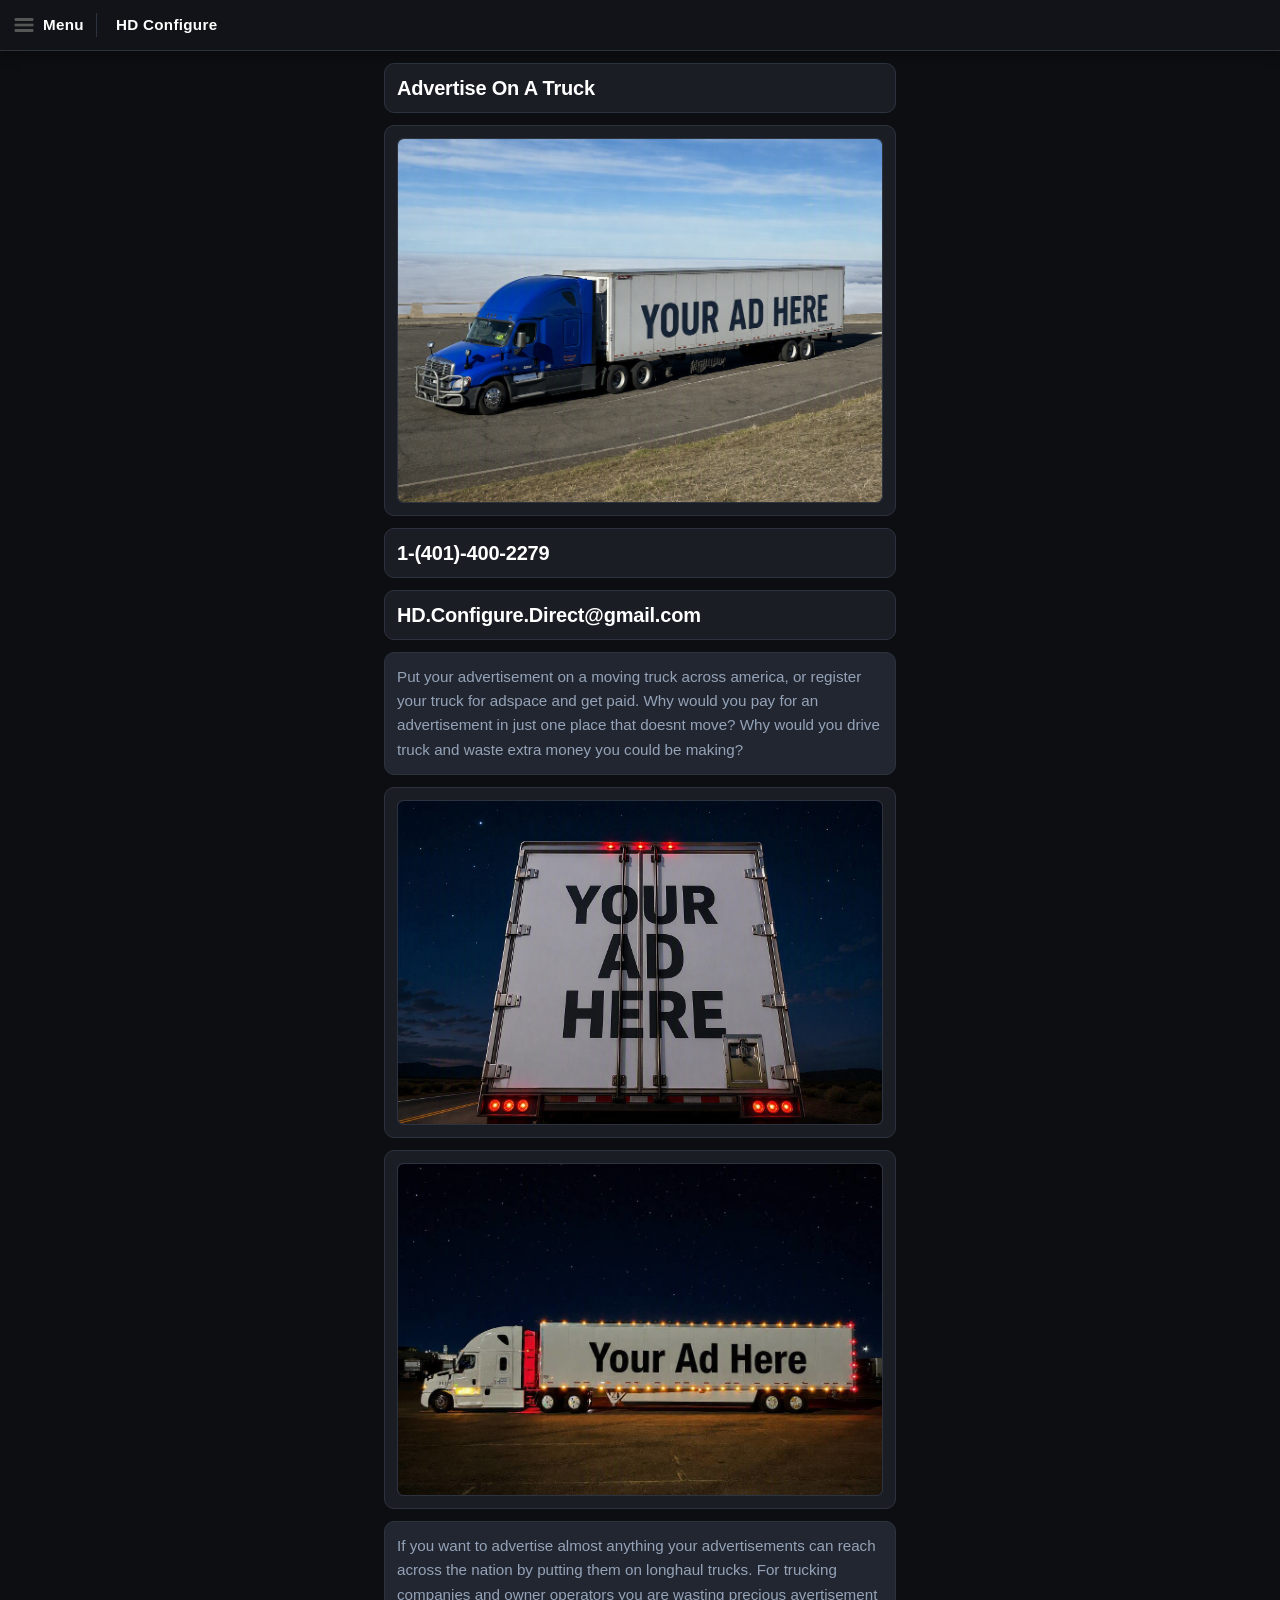
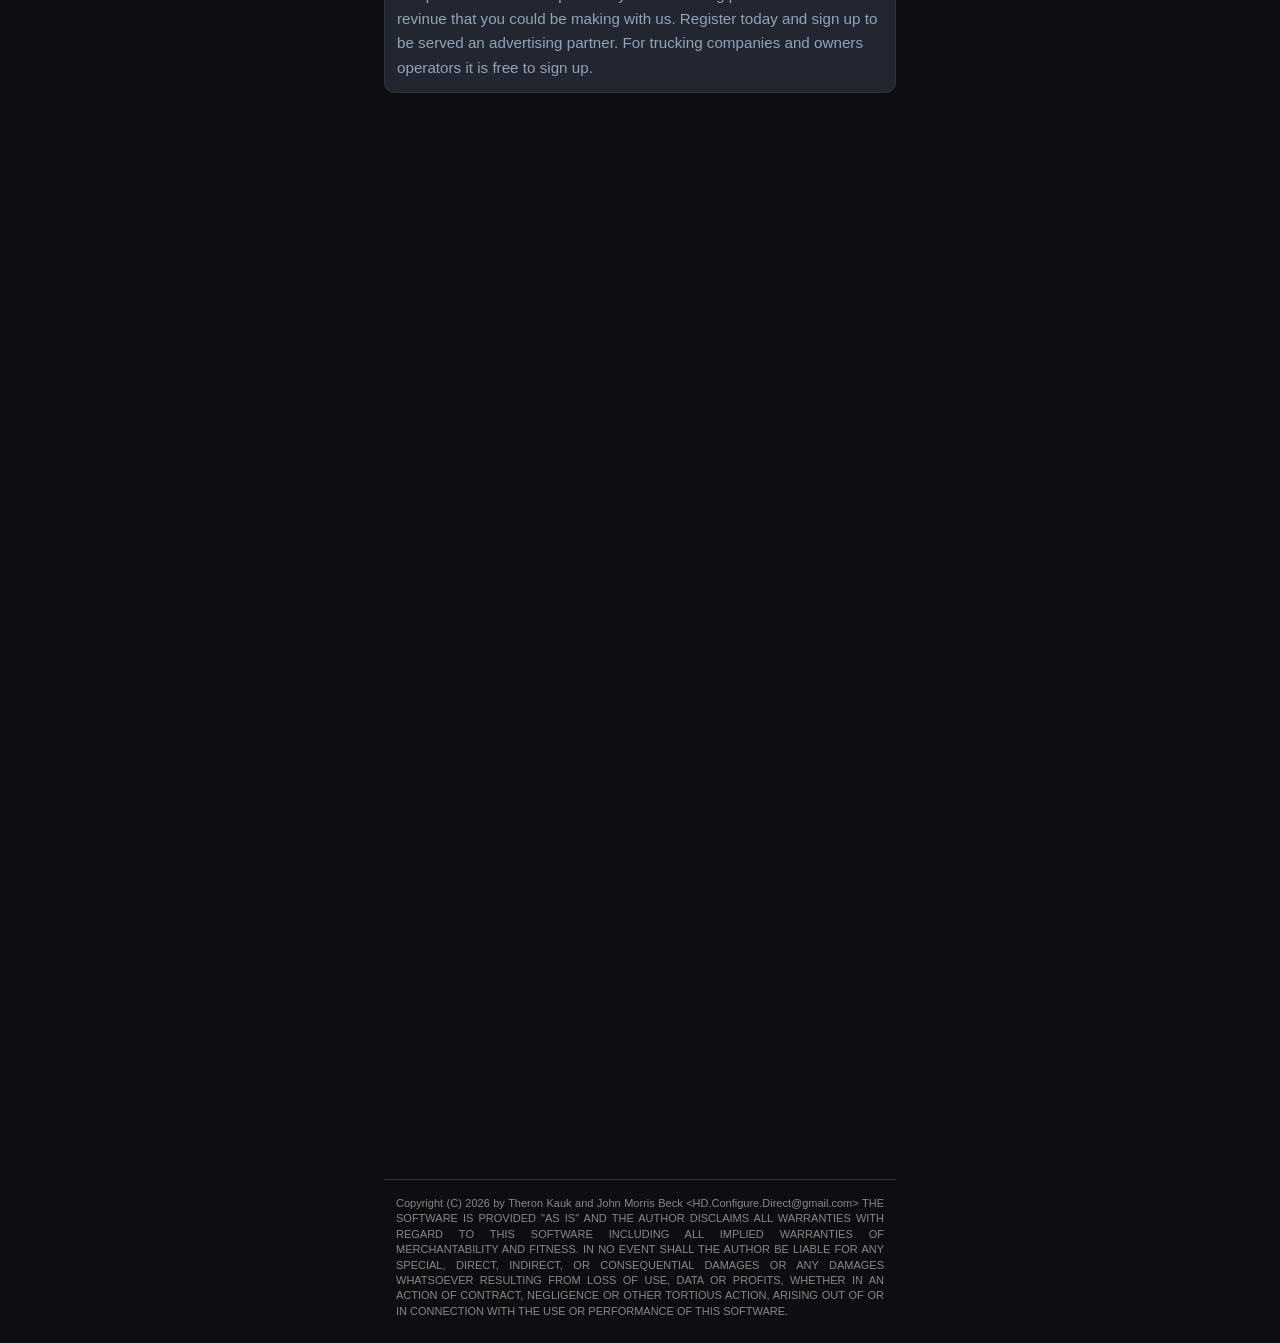
<file: index.html>
<!-- Copyright (C) 2026 by Theron Kauk and John Morris Beck <hd.configure.direct@gmail.com> THE SOFTWARE IS PROVIDED "AS IS" AND THE AUTHOR DISCLAIMS ALL WARRANTIES WITH REGARD TO THIS SOFTWARE INCLUDING ALL IMPLIED WARRANTIES OF MERCHANTABILITY AND FITNESS. IN NO EVENT SHALL THE AUTHOR BE LIABLE FOR ANY SPECIAL, DIRECT, INDIRECT, OR CONSEQUENTIAL DAMAGES OR ANY DAMAGES WHATSOEVER RESULTING FROM LOSS OF USE, DATA OR PROFITS, WHETHER IN AN ACTION OF CONTRACT, NEGLIGENCE OR OTHER TORTIOUS ACTION, ARISING OUT OF OR IN CONNECTION WITH THE USE OR PERFORMANCE OF THIS SOFTWARE. -->
<!DOCTYPE html>
<html lang="en">
<head>
    <meta charset="UTF-8">
    <meta http-equiv="refresh" content="0; url=./home/">
    <title>Redirecting...</title>
    <script>
        window.location.replace("/home/");
    </script>
</head>
<body>
    <p>If you are not redirected automatically, <a href="./home/">click here</a>.</p><br><br>
Copyright (C) 2026 by Theron Kauk and John Morris Beck <hdconfigure.direct@gmail.com> THE SOFTWARE IS PROVIDED "AS IS" AND THE AUTHOR DISCLAIMS ALL WARRANTIES WITH REGARD TO THIS SOFTWARE INCLUDING ALL IMPLIED WARRANTIES OF MERCHANTABILITY AND FITNESS. IN NO EVENT SHALL THE AUTHOR BE LIABLE FOR ANY SPECIAL, DIRECT, INDIRECT, OR CONSEQUENTIAL DAMAGES OR ANY DAMAGES WHATSOEVER RESULTING FROM LOSS OF USE, DATA OR PROFITS, WHETHER IN AN ACTION OF CONTRACT, NEGLIGENCE OR OTHER TORTIOUS ACTION, ARISING OUT OF OR IN CONNECTION WITH THE USE OR PERFORMANCE OF THIS SOFTWARE.

</body>
</html>
</file>
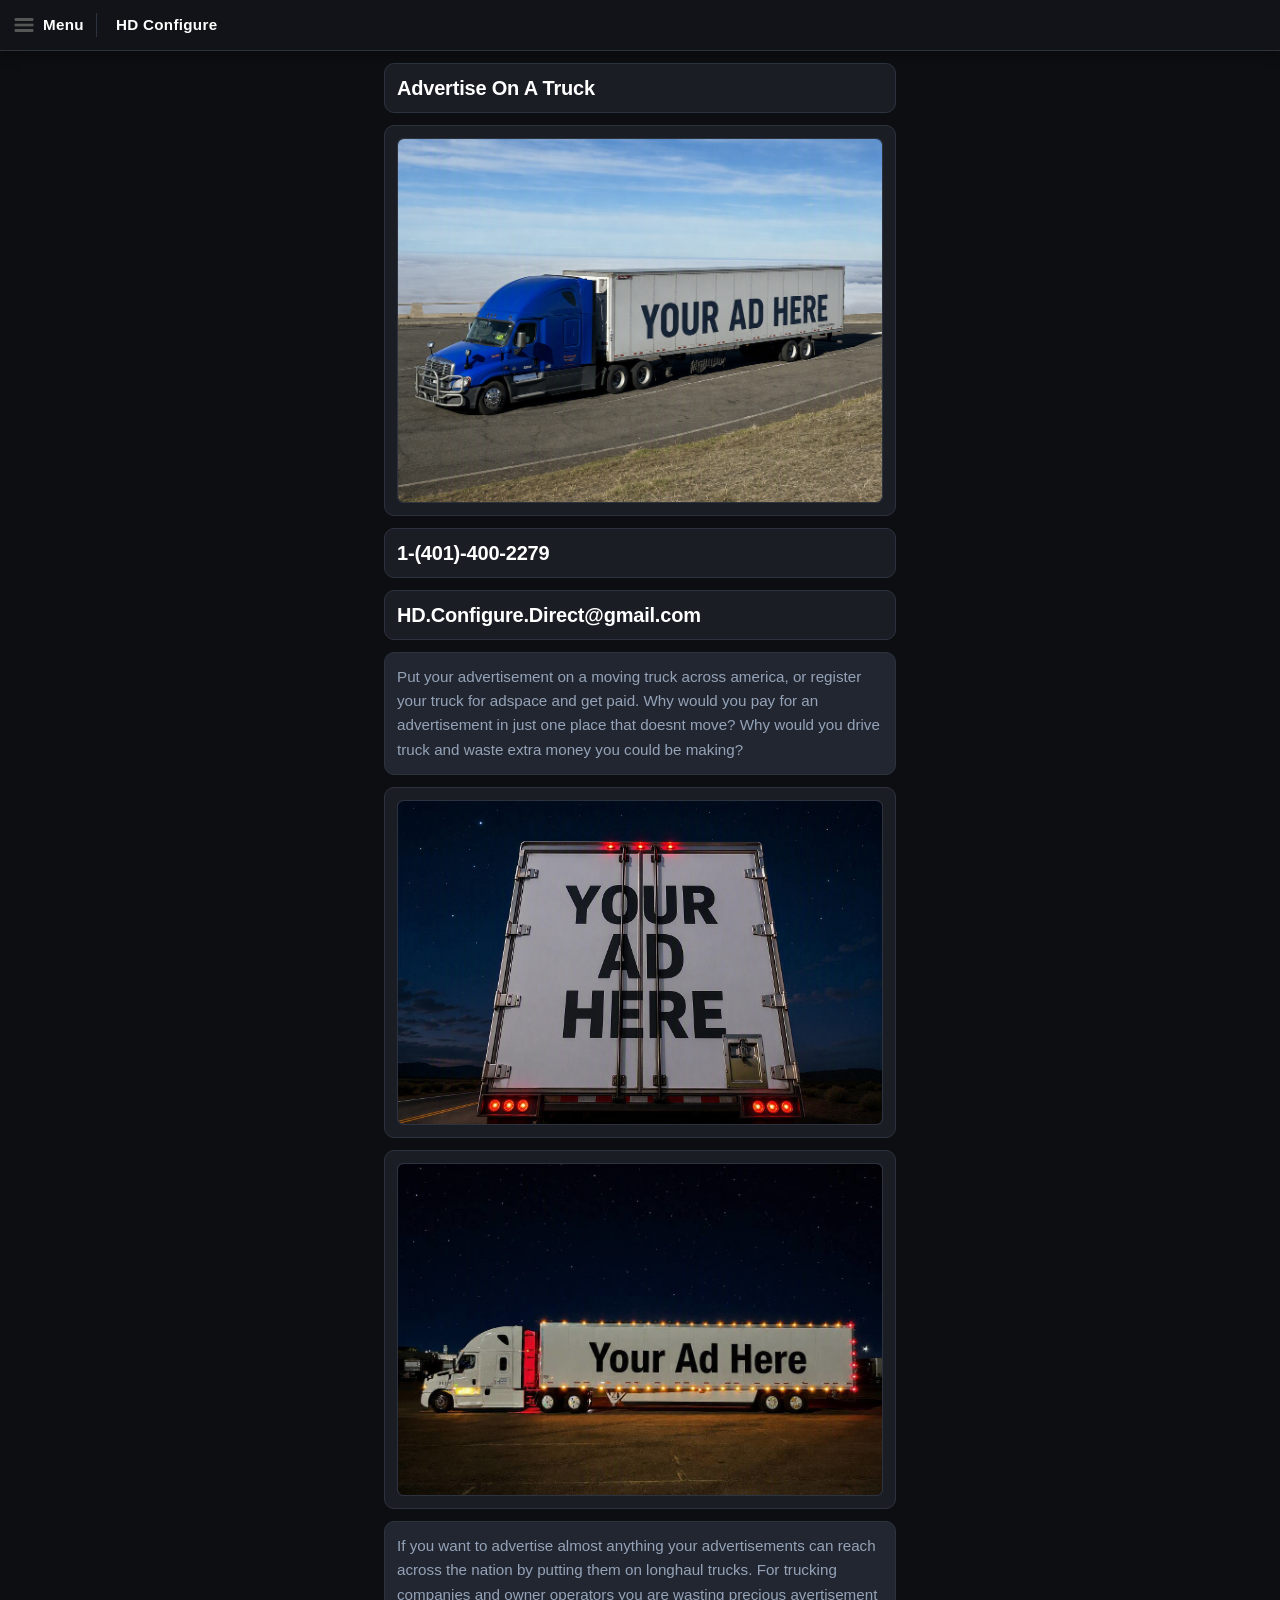
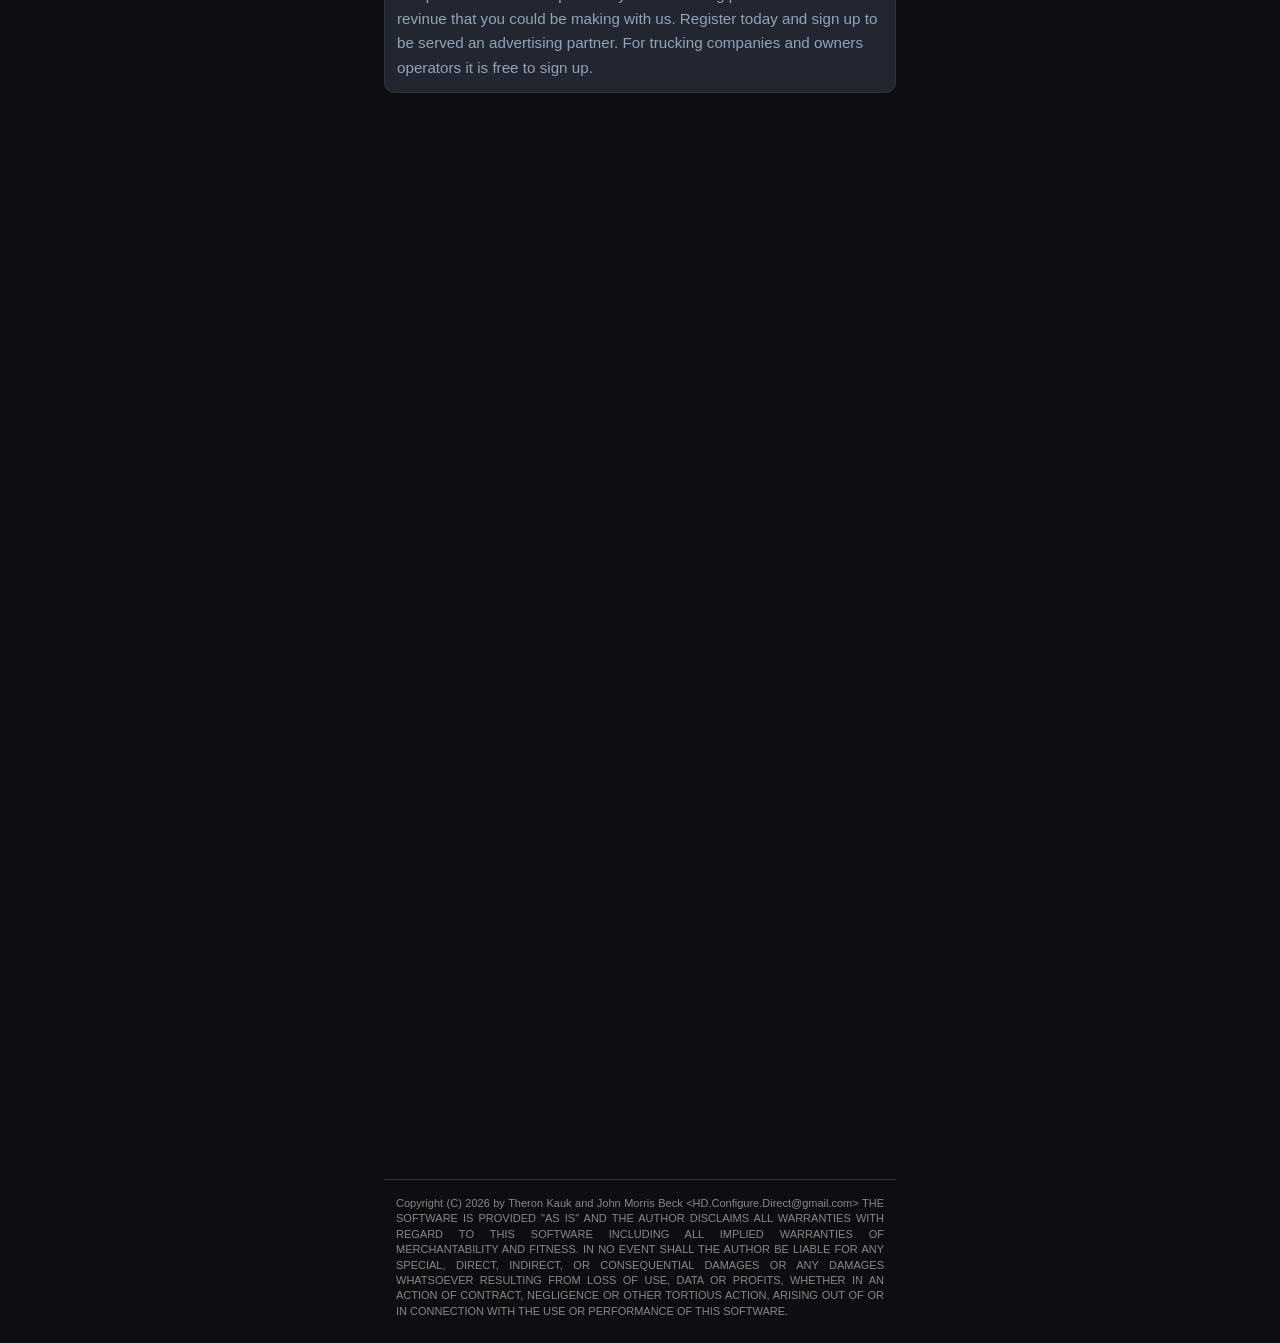
<file: home/index.html>
<!-- Copyright (C) 2026 by Theron Kauk and John Morris Beck <hd.configure.direct@gmail.com> THE SOFTWARE IS PROVIDED "AS IS" AND THE AUTHOR DISCLAIMS ALL WARRANTIES WITH REGARD TO THIS SOFTWARE INCLUDING ALL IMPLIED WARRANTIES OF MERCHANTABILITY AND FITNESS. IN NO EVENT SHALL THE AUTHOR BE LIABLE FOR ANY SPECIAL, DIRECT, INDIRECT, OR CONSEQUENTIAL DAMAGES OR ANY DAMAGES WHATSOEVER RESULTING FROM LOSS OF USE, DATA OR PROFITS, WHETHER IN AN ACTION OF CONTRACT, NEGLIGENCE OR OTHER TORTIOUS ACTION, ARISING OUT OF OR IN CONNECTION WITH THE USE OR PERFORMANCE OF THIS SOFTWARE. -->
<!DOCTYPE html>
<html lang="en">
<head>
    <meta charset="UTF-8">
    <meta http-equiv="refresh" content="0; url=./home/">
    <title>Redirecting...</title>
    <script>
        window.location.replace("/truckads/");
    </script>
</head>
<body>
    <p>If you are not redirected automatically, <a href="./home/">click here</a>.</p><br><br>
Copyright (C) 2026 by Theron Kauk and John Morris Beck <hdconfigure.direct@gmail.com> THE SOFTWARE IS PROVIDED "AS IS" AND THE AUTHOR DISCLAIMS ALL WARRANTIES WITH REGARD TO THIS SOFTWARE INCLUDING ALL IMPLIED WARRANTIES OF MERCHANTABILITY AND FITNESS. IN NO EVENT SHALL THE AUTHOR BE LIABLE FOR ANY SPECIAL, DIRECT, INDIRECT, OR CONSEQUENTIAL DAMAGES OR ANY DAMAGES WHATSOEVER RESULTING FROM LOSS OF USE, DATA OR PROFITS, WHETHER IN AN ACTION OF CONTRACT, NEGLIGENCE OR OTHER TORTIOUS ACTION, ARISING OUT OF OR IN CONNECTION WITH THE USE OR PERFORMANCE OF THIS SOFTWARE.

</body>
</html>
</file>
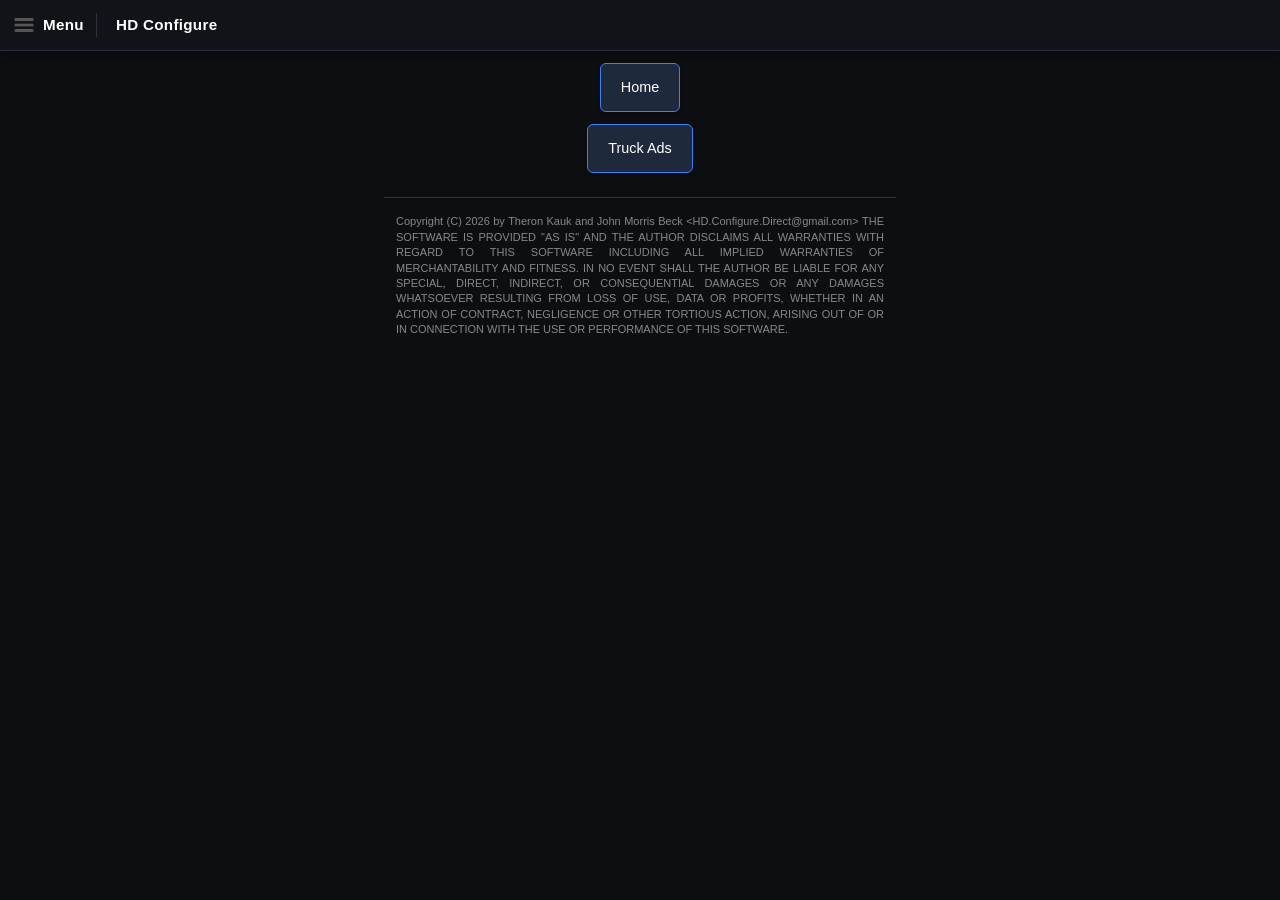
<file: menu_applet/index.html>
<!DOCTYPE html>
<!-- Copyright (C) 2026 by Theron Kauk and John Morris Beck &lt;HD.Configure.Direct@gmail.com&gt; THE SOFTWARE IS PROVIDED "AS IS" AND THE AUTHOR DISCLAIMS ALL WARRANTIES WITH REGARD TO THIS SOFTWARE INCLUDING ALL IMPLIED WARRANTIES OF MERCHANTABILITY AND FITNESS. IN NO EVENT SHALL THE AUTHOR BE LIABLE FOR ANY SPECIAL, DIRECT, INDIRECT, OR CONSEQUENTIAL DAMAGES OR ANY DAMAGES WHATSOEVER RESULTING FROM LOSS OF USE, DATA OR PROFITS, WHETHER IN AN ACTION OF CONTRACT, NEGLIGENCE OR OTHER TORTIOUS ACTION, ARISING OUT OF OR IN CONNECTION WITH THE USE OR PERFORMANCE OF THIS SOFTWARE. -->
<html lang="en">
<head>
  <meta charset="UTF-8">
  <meta name="viewport" content="width=device-width, initial-scale=1.0">
  <title>HDConfigure</title>
  <link rel="stylesheet" href="/style.css">
</head>
<body>

  <div class="top-bar">
    <a href="../" class="menu-link" title="Open Menu">
      <img src="/assets/menu.png" alt="Menu">
      <span class="menu-text">Menu</span>
    </a>
    <span class="top-bar-title">HD Configure</span>
    <span class="top-bar-subtitle"> </span>
  </div><a href="/home/" class="table-btn table-btn-slate">Home</a><a href="/truckads/" class="table-btn table-btn-slate">Truck Ads</a>
<div style="text-align: right; font-size: 11px; color: #888888; font-family: sans-serif;">
  Copyright (C) 2026 by Theron Kauk and John Morris Beck &lt;HD.Configure.Direct@gmail.com&gt; THE SOFTWARE IS PROVIDED "AS IS" AND THE AUTHOR DISCLAIMS ALL WARRANTIES WITH REGARD TO THIS SOFTWARE INCLUDING ALL IMPLIED WARRANTIES OF MERCHANTABILITY AND FITNESS. IN NO EVENT SHALL THE AUTHOR BE LIABLE FOR ANY SPECIAL, DIRECT, INDIRECT, OR CONSEQUENTIAL DAMAGES OR ANY DAMAGES WHATSOEVER RESULTING FROM LOSS OF USE, DATA OR PROFITS, WHETHER IN AN ACTION OF CONTRACT, NEGLIGENCE OR OTHER TORTIOUS ACTION, ARISING OUT OF OR IN CONNECTION WITH THE USE OR PERFORMANCE OF THIS SOFTWARE.
</div>
</body>
</html>
</file>
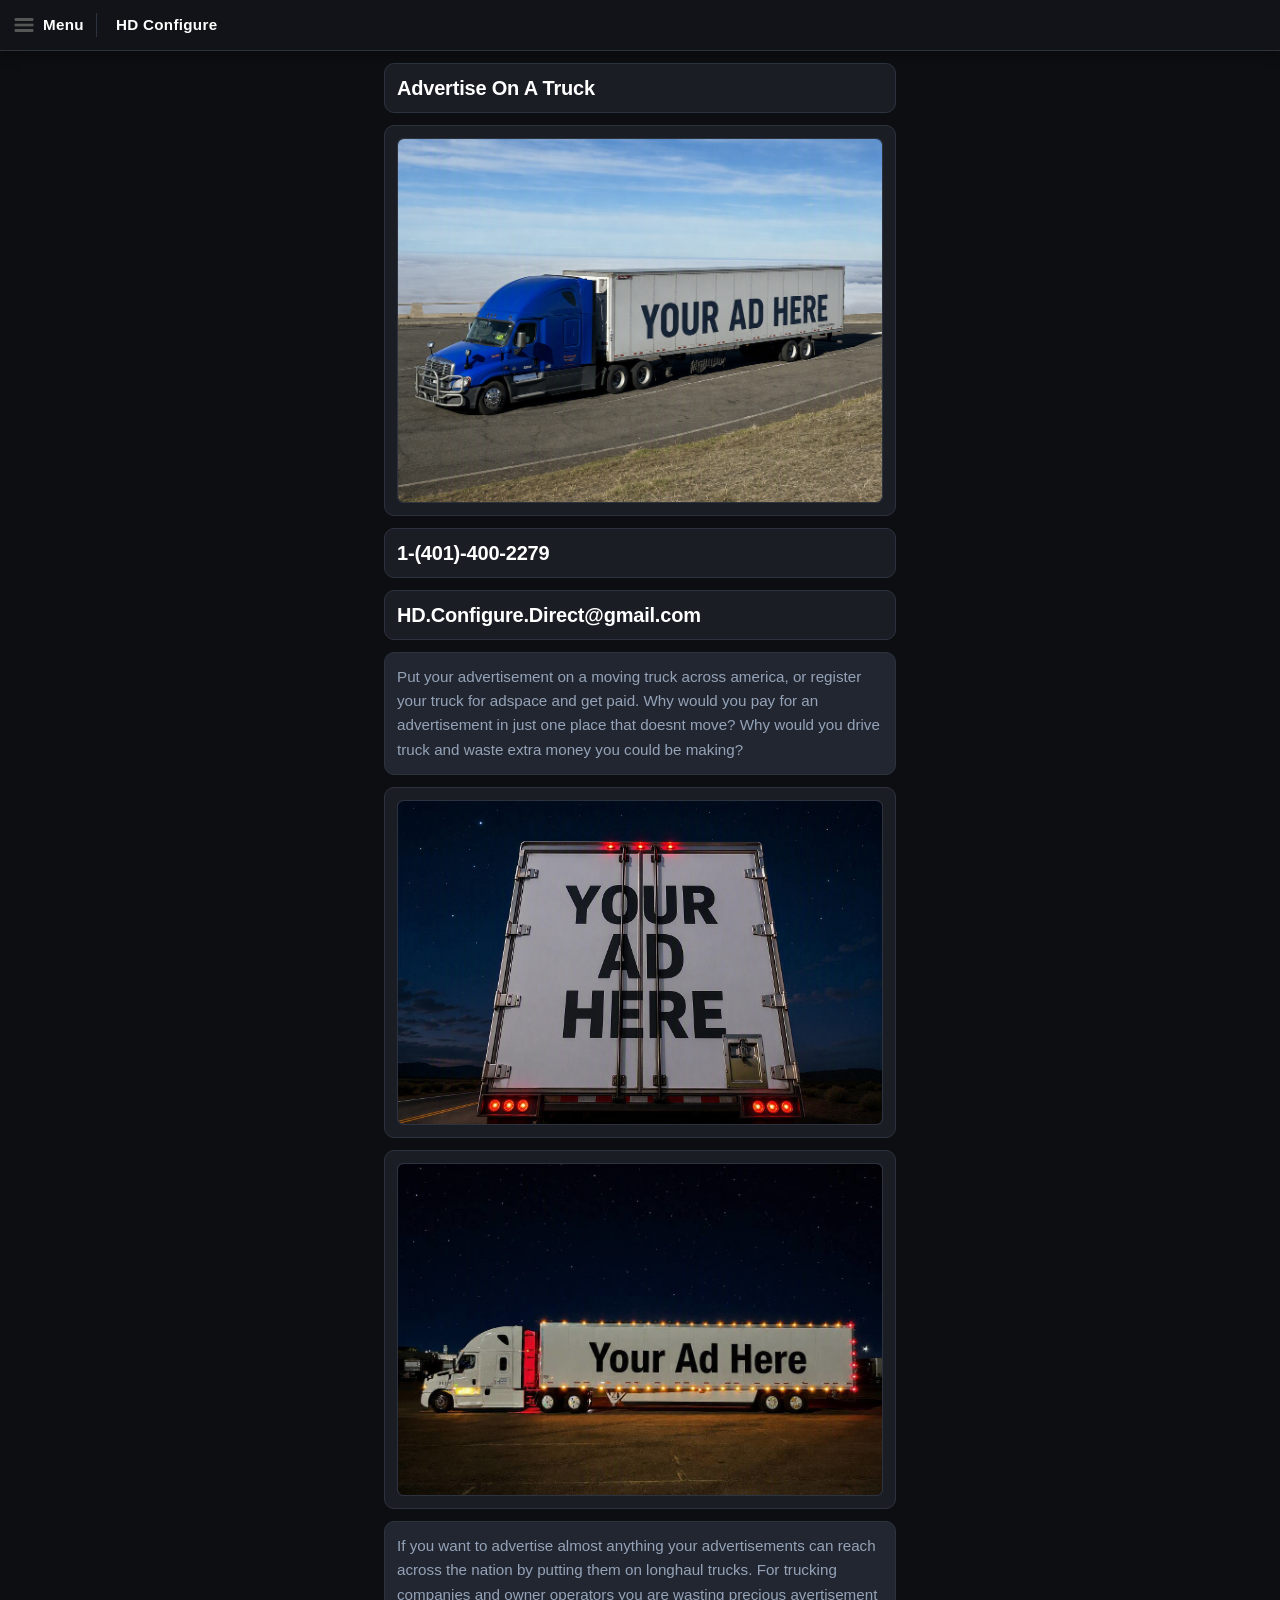
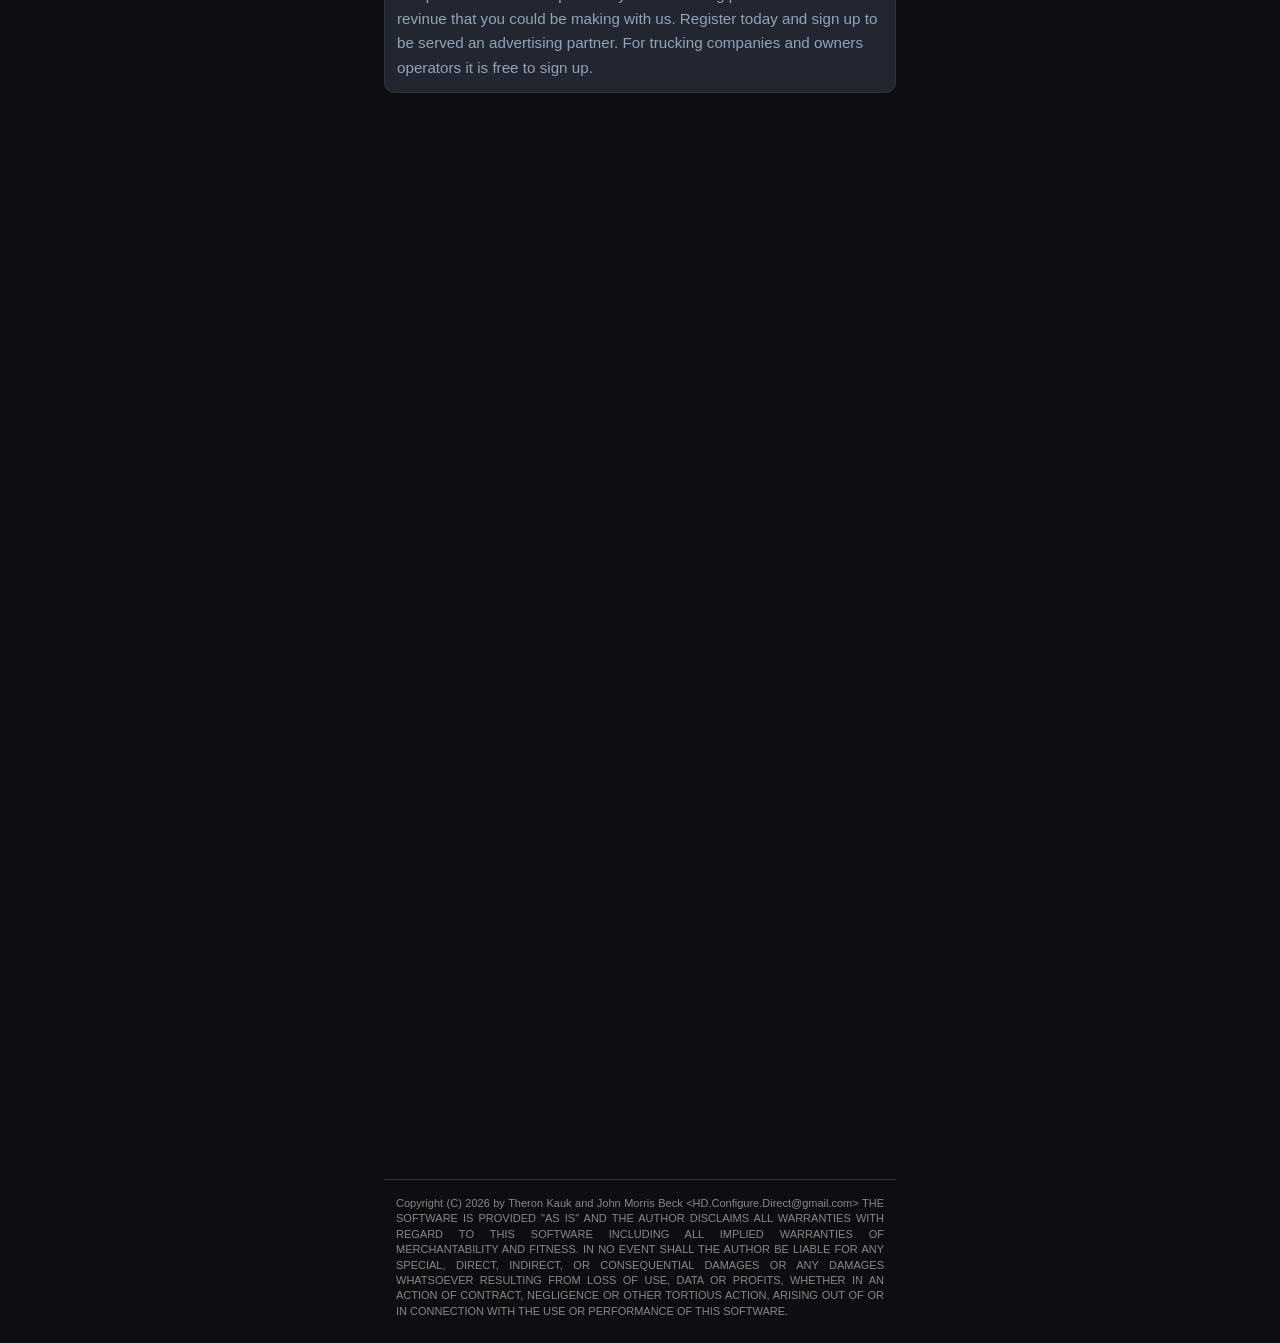
<file: truckads/index.html>
<!DOCTYPE html>
<!-- Copyright (C) 2026 by Theron Kauk and John Morris Beck &lt;HD.Configure.Direct@gmail.com&gt; THE SOFTWARE IS PROVIDED "AS IS" AND THE AUTHOR DISCLAIMS ALL WARRANTIES WITH REGARD TO THIS SOFTWARE INCLUDING ALL IMPLIED WARRANTIES OF MERCHANTABILITY AND FITNESS. IN NO EVENT SHALL THE AUTHOR BE LIABLE FOR ANY SPECIAL, DIRECT, INDIRECT, OR CONSEQUENTIAL DAMAGES OR ANY DAMAGES WHATSOEVER RESULTING FROM LOSS OF USE, DATA OR PROFITS, WHETHER IN AN ACTION OF CONTRACT, NEGLIGENCE OR OTHER TORTIOUS ACTION, ARISING OUT OF OR IN CONNECTION WITH THE USE OR PERFORMANCE OF THIS SOFTWARE. -->
<html lang="en">
<head>
  <meta charset="UTF-8">
  <meta name="viewport" content="width=device-width, initial-scale=1.0">
  <title>HDConfigure</title>
  <link rel="stylesheet" href="/style.css">
</head>
<body>

  <div class="top-bar">
    <a href="./menu/" class="menu-link" title="Open Menu">
      <img src="/assets/menu.png" alt="Menu">
      <span class="menu-text">Menu</span>
    </a>
    <span class="top-bar-title">HD Configure</span>
    <span class="top-bar-subtitle"> </span>
  </div>
    <div class="subheader-wrapper">
        <h2 class="subheader-title">Advertise On A Truck</h2>
    </div>
    <div class="table-wrapper">
      <div class="image-cell-flush">
        <img src="/assets/truckday.png" alt="Flight Simulator">
      </div>
    </div>
    <div class="subheader-wrapper">
        <h2 class="subheader-title">1-(401)-400-2279</h2>
    </div>
    <div class="subheader-wrapper">
        <h2 class="subheader-title">HD.Configure.Direct@gmail.com</h2>
    </div>
    <div class="info-block">
      <p>
        Put your advertisement on a moving truck across america, or register your truck for adspace and get paid. Why would you pay for an advertisement in just one place that doesnt move? Why would you drive truck and waste extra money you could be making?
      </p>
    </div>
    <div class="table-wrapper">
      <div class="image-cell-flush">
        <img src="/assets/truckback.jpg" alt="Flight Simulator">
      </div>
    </div>
    <div class="table-wrapper">
      <div class="image-cell-flush">
        <img src="/assets/trucknight.png" alt="Flight Simulator">
      </div>
    </div>
    <div class="info-block">
      <p>
        If you want to advertise almost anything your advertisements can reach across the nation by putting them on longhaul trucks. For trucking companies and owner operators you are wasting precious avertisement revinue that you could be making with us. Register today and sign up to be served an advertising partner. For trucking companies and owners operators it is free to sign up.
      </p>
    </div>





<iframe class="embedded-form" src="https://docs.google.com/forms/d/e/1FAIpQLSevLIcajLnalSh20vIcnGZ2dDFG4Ue2tJ0UCPxEjrYCR0SUiQ/viewform?embedded=true" height="1050" scrolling="no" frameborder="0" marginheight="0" marginwidth="0">Loading...</iframe>



<div style="text-align: right; font-size: 11px; color: #888888; font-family: sans-serif;">
  Copyright (C) 2026 by Theron Kauk and John Morris Beck &lt;HD.Configure.Direct@gmail.com&gt; THE SOFTWARE IS PROVIDED "AS IS" AND THE AUTHOR DISCLAIMS ALL WARRANTIES WITH REGARD TO THIS SOFTWARE INCLUDING ALL IMPLIED WARRANTIES OF MERCHANTABILITY AND FITNESS. IN NO EVENT SHALL THE AUTHOR BE LIABLE FOR ANY SPECIAL, DIRECT, INDIRECT, OR CONSEQUENTIAL DAMAGES OR ANY DAMAGES WHATSOEVER RESULTING FROM LOSS OF USE, DATA OR PROFITS, WHETHER IN AN ACTION OF CONTRACT, NEGLIGENCE OR OTHER TORTIOUS ACTION, ARISING OUT OF OR IN CONNECTION WITH THE USE OR PERFORMANCE OF THIS SOFTWARE.
</div>
</body>
</html>
</file>
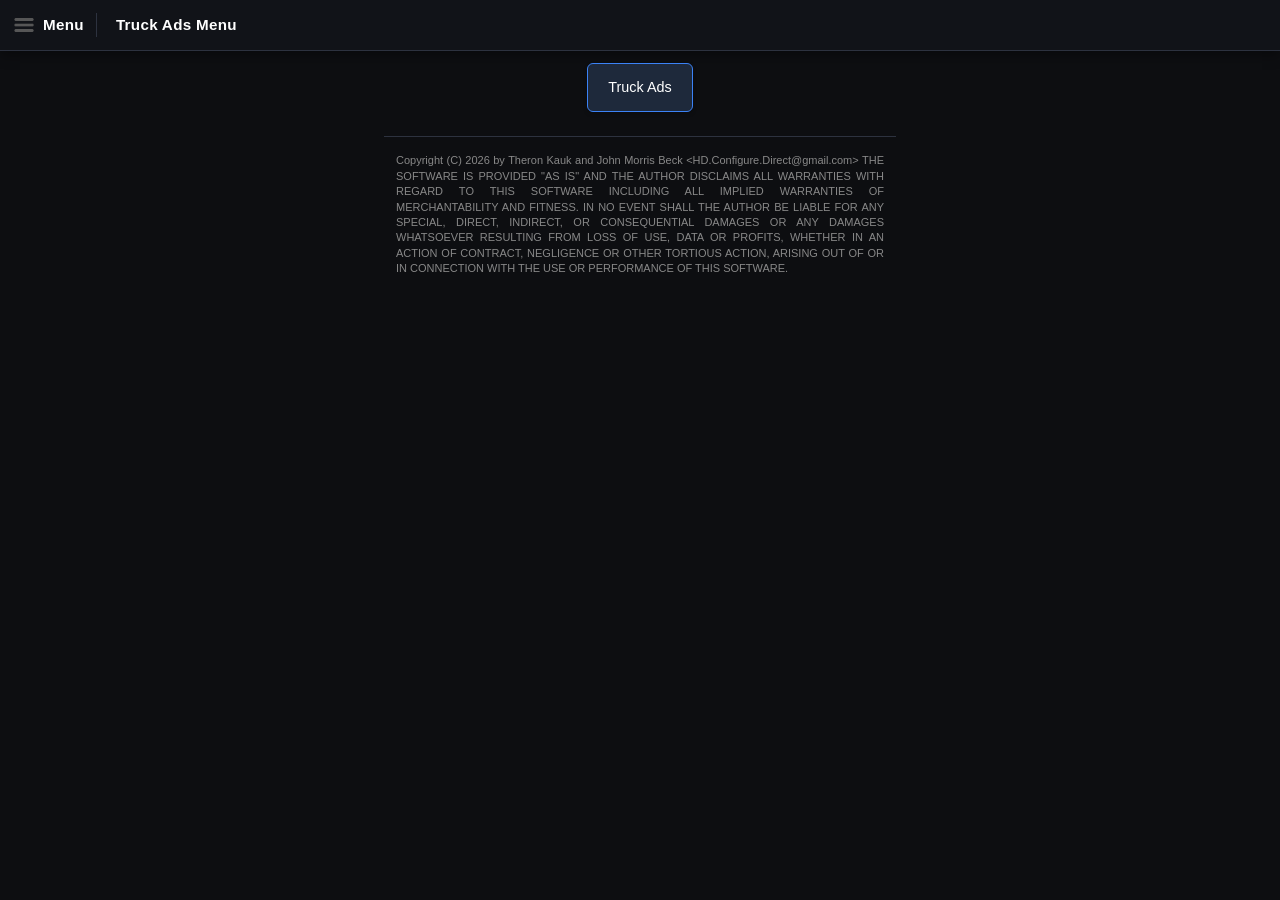
<file: truckads/menu/index.html>
<!DOCTYPE html>
<!-- Copyright (C) 2026 by Theron Kauk and John Morris Beck &lt;HD.Configure.Direct@gmail.com&gt; THE SOFTWARE IS PROVIDED "AS IS" AND THE AUTHOR DISCLAIMS ALL WARRANTIES WITH REGARD TO THIS SOFTWARE INCLUDING ALL IMPLIED WARRANTIES OF MERCHANTABILITY AND FITNESS. IN NO EVENT SHALL THE AUTHOR BE LIABLE FOR ANY SPECIAL, DIRECT, INDIRECT, OR CONSEQUENTIAL DAMAGES OR ANY DAMAGES WHATSOEVER RESULTING FROM LOSS OF USE, DATA OR PROFITS, WHETHER IN AN ACTION OF CONTRACT, NEGLIGENCE OR OTHER TORTIOUS ACTION, ARISING OUT OF OR IN CONNECTION WITH THE USE OR PERFORMANCE OF THIS SOFTWARE. -->
<html lang="en">
<head>
  <meta charset="UTF-8">
  <meta name="viewport" content="width=device-width, initial-scale=1.0">
  <title>TruckAds</title>
  <link rel="stylesheet" href="/style.css">
</head>
<body>

  <div class="top-bar">
    <a href="../" class="menu-link" title="Open Menu">
      <img src="/assets/menu.png" alt="Menu">
      <span class="menu-text">Menu</span>
    </a>
    <span class="top-bar-title">Truck Ads Menu</span>
    <span class="top-bar-subtitle"> </span>
  </div><a href="/truckads/" class="table-btn table-btn-slate">Truck Ads</a>
<div style="text-align: right; font-size: 11px; color: #888888; font-family: sans-serif;">
  Copyright (C) 2026 by Theron Kauk and John Morris Beck &lt;HD.Configure.Direct@gmail.com&gt; THE SOFTWARE IS PROVIDED "AS IS" AND THE AUTHOR DISCLAIMS ALL WARRANTIES WITH REGARD TO THIS SOFTWARE INCLUDING ALL IMPLIED WARRANTIES OF MERCHANTABILITY AND FITNESS. IN NO EVENT SHALL THE AUTHOR BE LIABLE FOR ANY SPECIAL, DIRECT, INDIRECT, OR CONSEQUENTIAL DAMAGES OR ANY DAMAGES WHATSOEVER RESULTING FROM LOSS OF USE, DATA OR PROFITS, WHETHER IN AN ACTION OF CONTRACT, NEGLIGENCE OR OTHER TORTIOUS ACTION, ARISING OUT OF OR IN CONNECTION WITH THE USE OR PERFORMANCE OF THIS SOFTWARE.
</div>
</body>
</html>
</file>
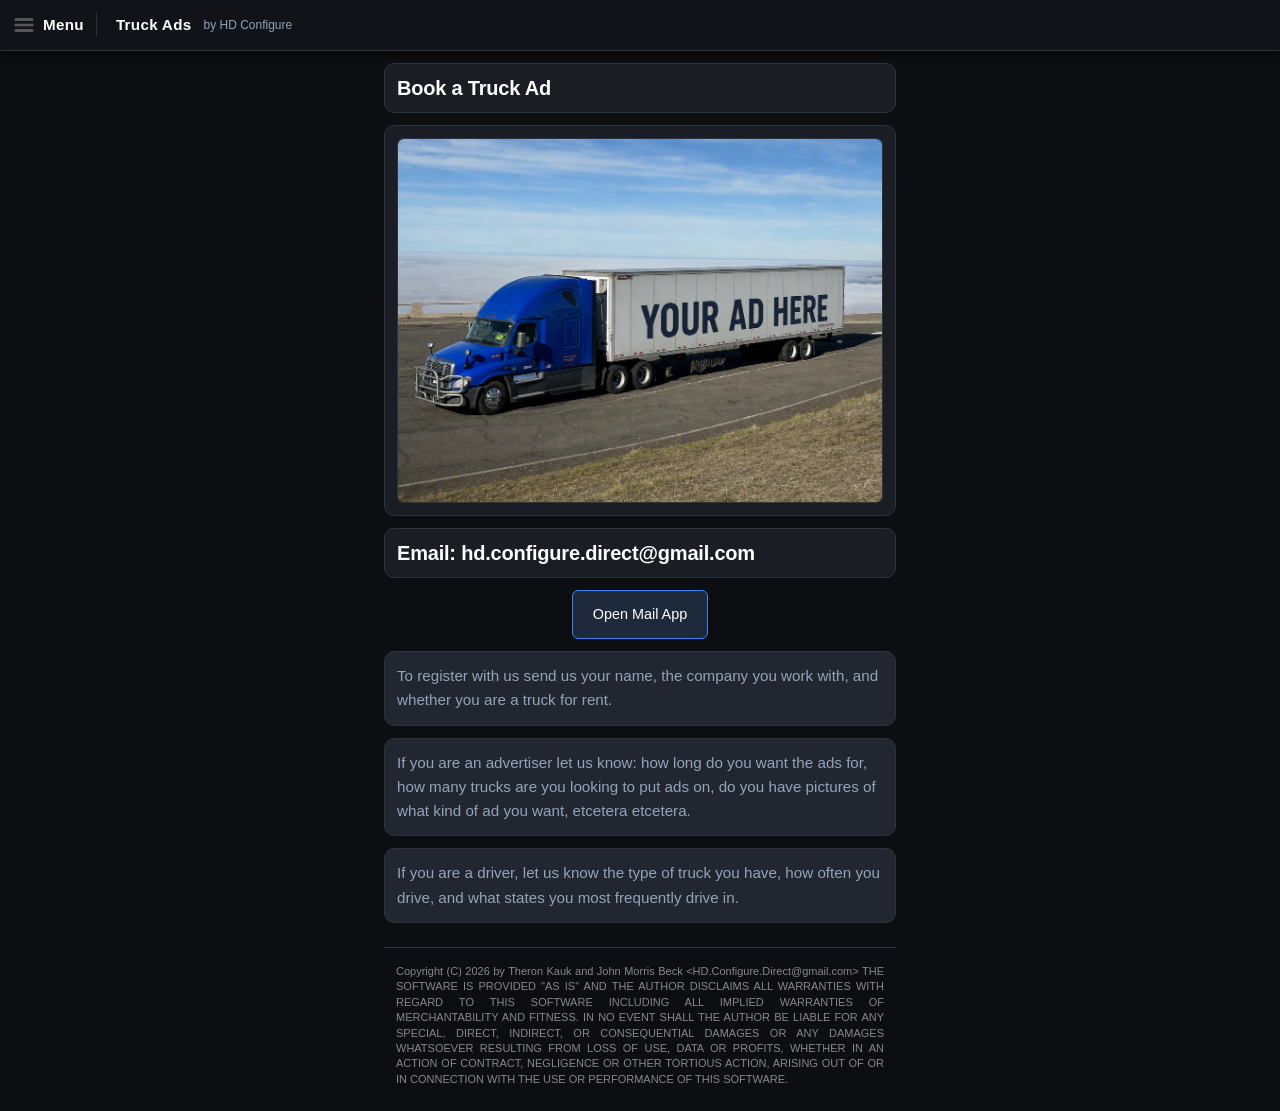
<file: truckads/register/index.html>
<!DOCTYPE html>
<!-- Copyright (C) 2026 by Theron Kauk and John Morris Beck &lt;HD.Configure.Direct@gmail.com&gt; THE SOFTWARE IS PROVIDED "AS IS" AND THE AUTHOR DISCLAIMS ALL WARRANTIES WITH REGARD TO THIS SOFTWARE INCLUDING ALL IMPLIED WARRANTIES OF MERCHANTABILITY AND FITNESS. IN NO EVENT SHALL THE AUTHOR BE LIABLE FOR ANY SPECIAL, DIRECT, INDIRECT, OR CONSEQUENTIAL DAMAGES OR ANY DAMAGES WHATSOEVER RESULTING FROM LOSS OF USE, DATA OR PROFITS, WHETHER IN AN ACTION OF CONTRACT, NEGLIGENCE OR OTHER TORTIOUS ACTION, ARISING OUT OF OR IN CONNECTION WITH THE USE OR PERFORMANCE OF THIS SOFTWARE. -->
<html lang="en">
<head>
  <meta charset="UTF-8">
  <meta name="viewport" content="width=device-width, initial-scale=1.0">
  <title>TruckAds</title>
  <link rel="stylesheet" href="/style.css">
</head>
<body>

  <div class="top-bar">
    <a href="./menu/" class="menu-link" title="Open Menu">
      <img src="/assets/menu.png" alt="Menu">
      <span class="menu-text">Menu</span>
    </a>
    <span class="top-bar-title">Truck Ads</span>
    <span class="top-bar-subtitle">by HD Configure</span>
  </div>
    <div class="subheader-wrapper">
        <h2 class="subheader-title">Book a Truck Ad</h2>
    </div>
    <div class="table-wrapper">
      <div class="image-cell-flush">
        <img src="/assets/truckday.png" alt="Flight Simulator">
      </div>
    </div>
    <div class="subheader-wrapper">
        <h2 class="subheader-title">Email: hd.configure.direct@gmail.com</h2>
    </div><a href="mailto:hd.configure.direct@gmail.com" class="table-btn table-btn-slate">Open Mail App</a>
    <div class="info-block">
      <p>
        To register with us send us your name, the company you work with, and whether you are a truck for rent.
      </p>
    </div>
    <div class="info-block">
      <p>
        If you are an advertiser let us know: how long do you want the ads for, how many trucks are you looking to put ads on, do you have pictures of what kind of ad you want, etcetera etcetera.
      </p>
    </div>
    <div class="info-block">
      <p>
        If you are a driver, let us know the type of truck you have, how often you drive, and what states you most frequently drive in.
      </p>
    </div>
<div style="text-align: right; font-size: 11px; color: #888888; font-family: sans-serif;">
  Copyright (C) 2026 by Theron Kauk and John Morris Beck &lt;HD.Configure.Direct@gmail.com&gt; THE SOFTWARE IS PROVIDED "AS IS" AND THE AUTHOR DISCLAIMS ALL WARRANTIES WITH REGARD TO THIS SOFTWARE INCLUDING ALL IMPLIED WARRANTIES OF MERCHANTABILITY AND FITNESS. IN NO EVENT SHALL THE AUTHOR BE LIABLE FOR ANY SPECIAL, DIRECT, INDIRECT, OR CONSEQUENTIAL DAMAGES OR ANY DAMAGES WHATSOEVER RESULTING FROM LOSS OF USE, DATA OR PROFITS, WHETHER IN AN ACTION OF CONTRACT, NEGLIGENCE OR OTHER TORTIOUS ACTION, ARISING OUT OF OR IN CONNECTION WITH THE USE OR PERFORMANCE OF THIS SOFTWARE.
</div>
</body>
</html>
</file>
<file: style.css>
/* ==========================================================================
   1. Theme Variables & Swatches
   ========================================================================== */
:root {
  --color-page-bg:        #0d0e11;
  --color-card-bg:        #13151a;
  --color-table-bg:       #1a1d24;
  --color-cell-bg:        #222630;
  --color-header-bg:      #111318;
  
  --color-border:         #2d323f;
  --color-text-main:      #ffffff;
  --color-text-muted:     #94a3b8;

  --color-btn-blue-bg:    #1e293b;
  --color-btn-blue-hover: #334155;
  --color-btn-blue-border:#3b82f6;
  
  --color-btn-navy-bg:    #1e3a8a;
  --color-btn-navy-hover: #2563eb;

  --radius-sm: 6px;
  --radius-md: 10px;
  --radius-lg: 16px;
  --transition: all 0.2s cubic-bezier(0.4, 0, 0.2, 1);
}

* {
  box-sizing: border-box;
  margin: 0;
  padding: 0;
}

body {
  background-color: var(--color-page-bg);
  color: var(--color-text-main);
  font-family: -apple-system, BlinkMacSystemFont, "Segoe UI", Roboto, sans-serif;
  line-height: 1.6;
  padding: 0;
  min-height: 100vh;
}

/* ==========================================================================
   2. Navigation & Layout
   ========================================================================== */
.top-bar {
  background-color: var(--color-header-bg);
  border-bottom: 1px solid var(--color-border);
  padding: 0rem;
  display: flex;
  align-items: center;
  box-shadow: 0 4px 12px rgba(0, 0, 0, 0.4);
  margin-bottom: 0.75rem;
}

.menu-link,
.menu-link:link,
.menu-link:visited {
  display: inline-flex;
  align-items: center;
  gap: 0.5rem;
  padding: 0.75rem;
  border-radius: var(--radius-sm);
  text-decoration: none;
  border: 1px solid transparent;
  transition: var(--transition);
}

.menu-link:hover {
  background-color: var(--color-cell-bg);
  border-color: var(--color-border);
}

.menu-text {
  color: var(--color-text-main);
  font-weight: 600;
  font-size: 0.95rem;
  letter-spacing: 0.02em;
  padding-right: 0.75rem;
  border-right: 1px solid var(--color-border);
}

.top-bar-title {
  color: var(--color-text-main);
  font-weight: 600;
  font-size: 0.95rem;
  letter-spacing: 0.02em;
  margin-left: 0.375rem;
  display: inline-flex;
  align-items: baseline;
}

.top-bar-subtitle {
  color: var(--color-text-muted);
  font-size: 0.75rem;
  margin-left: 0.75rem;
  font-weight: 400;
  align-self: center;
}

.menu-link img {
  width: 22px;
  height: 22px;
  display: block;
  object-fit: contain;
}

.card-container {
  background-color: var(--color-card-bg);
  border: 1px solid var(--color-border);
  border-radius: var(--radius-lg);
  padding: 0.75rem;
  max-width: 100%;
  width: auto;
  margin: 0.75rem;
  box-shadow: 0 12px 32px rgba(0, 0, 0, 0.6);
}

.header-banner {
  background-color: var(--color-table-bg);
  border: 1px solid var(--color-border);
  border-left: 4px solid var(--color-btn-blue-border);
  border-radius: var(--radius-md);
  padding: 0.375rem 0.75rem;
  margin-bottom: 0.75rem;
  box-shadow: inset 0 1px 0 rgba(255, 255, 255, 0.05);
}

h1 {
  color: var(--color-text-main);
  font-size: 1.75rem;
  line-height: 1.1;
  margin-top: 0;
  margin-bottom: 0.25rem;
  letter-spacing: -0.02em;
}

p.description {
  color: var(--color-text-muted);
  font-size: 0.95rem;
  font-style: italic;
  line-height: 1.2;
  margin-top: 0;
  margin-bottom: 0;
}

/* ==========================================================================
   3. Table & Cell Styles (Fixed Table Formatting)
   ========================================================================== */
.table-wrapper {
  background-color: var(--color-table-bg);
  border: 1px solid var(--color-border);
  border-radius: var(--radius-md);
  padding: 0.75rem;
  margin-bottom: 0.75rem;
  margin-left: auto;
  margin-right: auto;
  width: fit-content;
  max-width: 100%;
}

table {
  width: 100%;
  border-collapse: separate;
  border-spacing: 0 8px;
  color: var(--color-text-main);
}

th {
  background-color: var(--color-header-bg);
  color: var(--color-text-muted);
  font-size: 0.85rem;
  text-transform: uppercase;
  letter-spacing: 0.08em;
  font-weight: 600;
  padding: 0.75rem;
  border-radius: var(--radius-sm);
  text-align: center;
}

td.action-cell {
  background-color: var(--color-cell-bg);
  border: 1px solid var(--color-border);
  border-radius: var(--radius-sm);
  padding: 0.75rem;
  text-align: center;
  vertical-align: middle;
}

td.action-cell img {
  width: 100%;
  max-width: 100%;
  height: auto;
  display: block;
  margin: 0 auto;
  border-radius: var(--radius-sm);
}

.info-block {
  background-color: var(--color-cell-bg);
  border: 1px solid var(--color-border);
  border-radius: var(--radius-md);
  padding: 0.75rem;
  color: var(--color-text-main);
  margin-bottom: 0.75rem;
}

.info-block p {
  color: var(--color-text-muted);
  font-size: 0.95rem;
  line-height: 1.6;
}

/* ==========================================================================
   4. Universal Button Link Protection
   ========================================================================== */
td a.table-btn,
td a.table-btn:link,
td a.table-btn:visited {
  display: inline-block;
  padding: 0.75rem;
  font-size: 0.9rem;
  font-weight: 500;
  color: var(--color-text-main) !important;
  text-decoration: none;
  border-radius: var(--radius-sm);
  transition: var(--transition);
  text-align: center;
  box-shadow: 0 2px 4px rgba(0, 0, 0, 0.2);
}

td a.table-btn-slate,
td a.table-btn-slate:link,
td a.table-btn-slate:visited {
  background-color: var(--color-btn-blue-bg) !important;
  border: 1px solid var(--color-btn-blue-border) !important;
}

td a.table-btn-slate:hover {
  background-color: var(--color-btn-blue-hover) !important;
  box-shadow: 0 4px 12px rgba(59, 130, 246, 0.25);
  transform: translateY(-1px);
}

td a.table-btn-navy,
td a.table-btn-navy:link,
td a.table-btn-navy:visited {
  background-color: var(--color-btn-navy-bg) !important;
  border: 1px solid rgba(255, 255, 255, 0.1) !important;
}

td a.table-btn-navy:hover {
  background-color: var(--color-btn-navy-hover) !important;
  box-shadow: 0 4px 12px rgba(37, 99, 235, 0.3);
  transform: translateY(-1px);
}

td a.table-btn:active {
  transform: translateY(0);
}

/* ==========================================================================
   Subheader Component (Layered)
   ========================================================================== */
.subheader-wrapper {
  background-color: var(--color-table-bg);
  border: 1px solid var(--color-border);
  border-radius: var(--radius-md);
  padding: 0.75rem;
  margin-top: 0.75rem;
  margin-bottom: 0.75rem;
}

.subheader-inner {
  background-color: var(--color-cell-bg);
  border: 1px solid var(--color-border);
  border-radius: var(--radius-sm);
  padding: 0.75rem;
}

h2.subheader-title {
  color: #ffffff;
  font-size: 1.25rem;
  font-weight: 700;
  letter-spacing: -0.01em;
  line-height: 1.2;
  margin: 0;
}

/* ==========================================================================
   Extra Image Code
   ========================================================================== */
.image-cell-flush {
  background-color: var(--color-cell-bg);
  border: 1px solid var(--color-border);
  border-radius: var(--radius-sm);
  padding: 0;
  overflow: hidden;
  width: 100%;
}

.image-cell-flush img {
  width: 100%;
  max-width: 100%;
  height: auto;
  display: block;
  border-radius: var(--radius-sm);
}
/* ==========================================================================
   Embedded Form Styling (Transparent / No Wrapper Box)
   ========================================================================== */
.embedded-form {
  display: block;
  width: 100%;
  max-width: 100%;
  height: 1050px; /* Adjusted down from 2000px to eliminate trailing whitespace */
  border: none;
  background: transparent;
  margin-bottom: 0.75rem;
}

@media (orientation: landscape) {
  .embedded-form {
    width: 100%;
    max-width: 40%;
    margin-left: auto;
    margin-right: auto;
  }
}

/* ==========================================================================
   Standalone Button Styles
   ========================================================================== */
a.table-btn,
a.table-btn:link,
a.table-btn:visited {
  display: block;
  width: fit-content;
  margin: 0 auto 0.75rem auto;
  padding: 0.75rem 1.25rem;
  font-size: 0.9rem;
  font-weight: 500;
  color: var(--color-text-main) !important;
  text-decoration: none;
  border-radius: var(--radius-sm);
  transition: var(--transition);
  text-align: center;
  box-shadow: 0 2px 4px rgba(0, 0, 0, 0.2);
}

a.table-btn-slate,
a.table-btn-slate:link,
a.table-btn-slate:visited {
  background-color: var(--color-btn-blue-bg) !important;
  border: 1px solid var(--color-btn-blue-border) !important;
}

a.table-btn-slate:hover {
  background-color: var(--color-btn-blue-hover) !important;
  box-shadow: 0 4px 12px rgba(59, 130, 246, 0.25);
  transform: translateY(-1px);
}

a.table-btn-navy,
a.table-btn-navy:link,
a.table-btn-navy:visited {
  background-color: var(--color-btn-navy-bg) !important;
  border: 1px solid rgba(255, 255, 255, 0.1) !important;
}

a.table-btn-navy:hover {
  background-color: var(--color-btn-navy-hover) !important;
  box-shadow: 0 4px 12px rgba(37, 99, 235, 0.3);
  transform: translateY(-1px);
}

a.table-btn:active {
  transform: translateY(0);
}

/* ==========================================================================
   Responsive Sizing for Landscape / Desktop Screens
   ========================================================================== */

@media (orientation: landscape) {
  .table-wrapper:has(.image-cell-flush),
  .table-wrapper:has(iframe),
  .subheader-wrapper,
  .info-block {
    width: 100%;
    max-width: 40%;
    margin-left: auto;
    margin-right: auto;
  }
}
/* ==========================================================================
   Footer / License Alignment & Divider Bar
   ========================================================================== */
body > div:last-of-type {
  margin: 1.5rem auto 0 auto;
  padding: 1rem 0.75rem 1.5rem 0.75rem;
  border-top: 1px solid var(--color-border);
  text-align: justify !important;
  line-height: 1.4;
}

@media (orientation: landscape) {
  body > div:last-of-type {
    width: 100%;
    max-width: 40%;
  }
}
</file>
